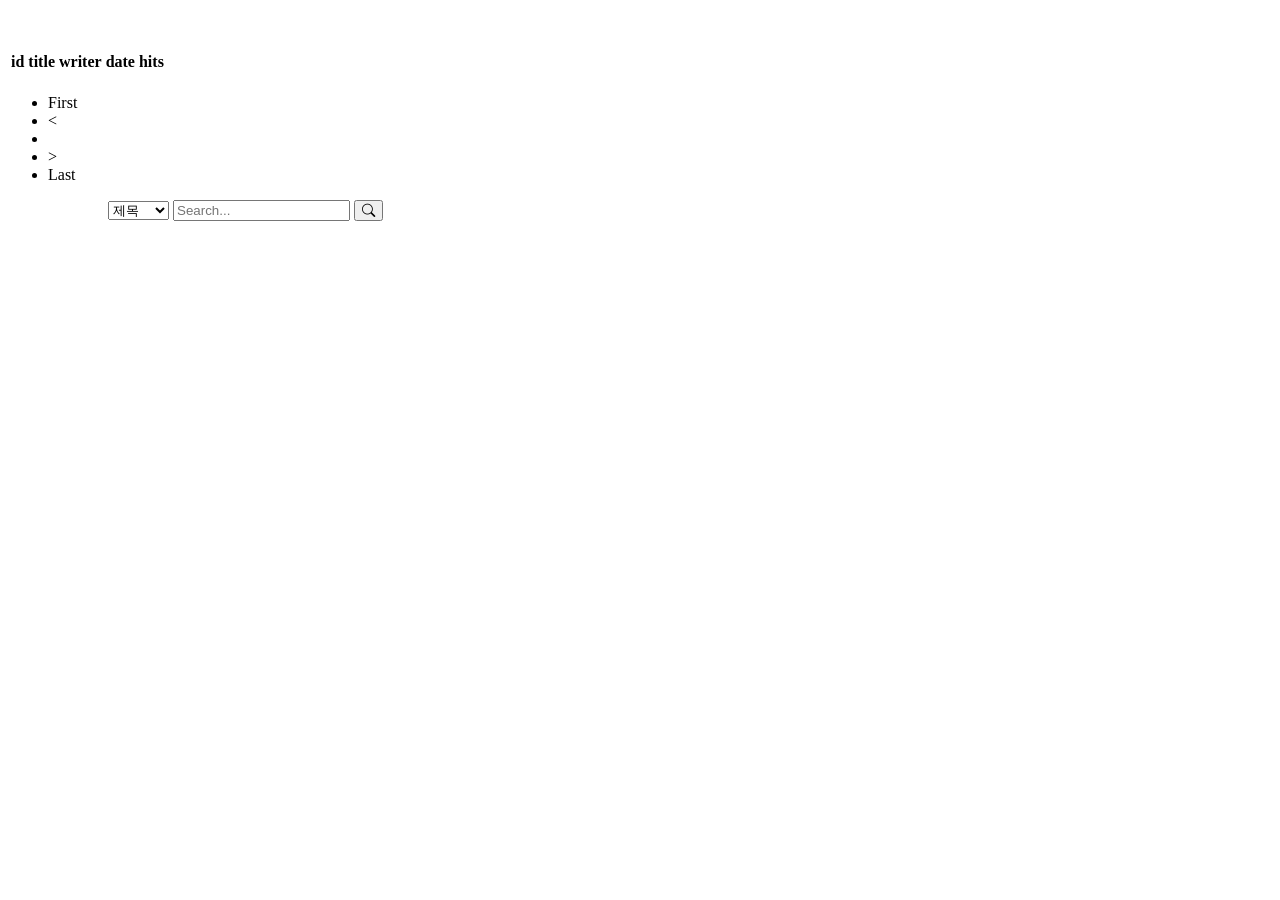
<file: src/main/resources/templates/boardPages/boardList.html>
<!DOCTYPE html>
<html lang="en" xmlns:th="http://www.thymeleaf.org">
<head>
    <meta charset="UTF-8">
    <title>list</title>
    <link rel="stylesheet" th:href="@{/css/bootstrap.min.css}">
    <link rel="stylesheet" href="https://cdn.jsdelivr.net/npm/bootstrap-icons@1.9.1/font/bootstrap-icons.css">
    <style>
        #board-list {
            width: 800px;
            margin-top: 50px;
        }
    </style>
</head>
<body>
<div class="container" id="board-list">
    <table class="table table-striped table-hover text-center">
        <tr>
            <th>id</th>
            <th>title</th>
            <th>writer</th>
            <th>date</th>
            <th>hits</th>
        </tr>
        <tr th:each="board: ${boardList}">
            <td th:text="${board.id}"></td>
            <td><a th:href="@{|/board/${board.id}|}" th:text="${board.boardTitle}"></a></td>
            <td th:text="${board.boardWriter}"></td>
            <td th:text="*{#temporals.format(board.boardCreatedTime, 'yyyy-MM-dd HH:mm:ss')}"></td>
            <td th:text="${board.boardHits}"></td>
        </tr>
    </table>
</div>

<div class="container">
    <ul class="pagination justify-content-center">
        <li class="page-item">
            <!--첫페이지 요청 링크-->
            <a class="page-link" th:href="@{/board(page=1)}">
                <span>First</span>
            </a>
        </li>

        <li th:class="${boardList.first} ? 'disabled'" class="page-item">
            <!--boardList.first: isFirst()
                boardList.number: getNumber()-->
            <a class="page-link" th:href="${boardList.first} ? '#' : @{/board(page=${boardList.number})}">
                <span><</span> <!-- < -->
            </a>
        </li>

        <!-- startPage ~ endPage 까지 숫자를 만들어주는 역할 -->
        <li th:each="page: ${#numbers.sequence(startPage, endPage)}"
            th:class="${page == boardList.number + 1} ? 'page-item active'" class="page-item">
            <a class="page-link" th:text="${page}" th:href="@{/board/search(page=${page},q=${pageDTO.q},type=${pageDTO.type})}"></a>
        </li>

        <!-- 다음 페이지 요청
            현재 3페이지를 보고 있다면 다음 페이지는 4페이지임.
            getNumber() 값은 2임.
            따라서 4페이지를 보고 싶다면 getNumber()+2를 해야 컨트롤러에 4를 요청할 수 있음. -->
        <li th:class="${boardList.last} ? 'disabled'">
            <a class="page-link" th:href="${boardList.last} ? '#' : @{/board(page=${boardList.number + 2})}">
                <span>&gt;</span>
            </a>
        </li>

        <li class="page-item">
            <a class="page-link" th:href="@{/board(page=${boardList.totalPages})}">
                <span>Last</span>
            </a>
        </li>
    </ul>
</div>

<!--검색창-->
<form action="/board/search" class="col-12 col-lg-auto mb-3 mb-lg-0 me-lg-3" role="search" style="
    width: 500px;
    padding-left: 100px;
    left: 0px;
">
    <div class="input-group">
        <select name="type" class="form-select">
            <option value="boardTitle" selected>제목</option>
            <option value="boardWriter">작성자</option>
            <option value="boardContents">내용</option>
        </select>
        <input type="search" name="q" class="form-control form-control-dark text-bg-dark"
               placeholder="Search..."
               aria-label="Search" value="">
        <button class="btn btn-outline-dark"><i class="bi bi-search"></i></button>
    </div>
</form>


</body>
</html>
</file>
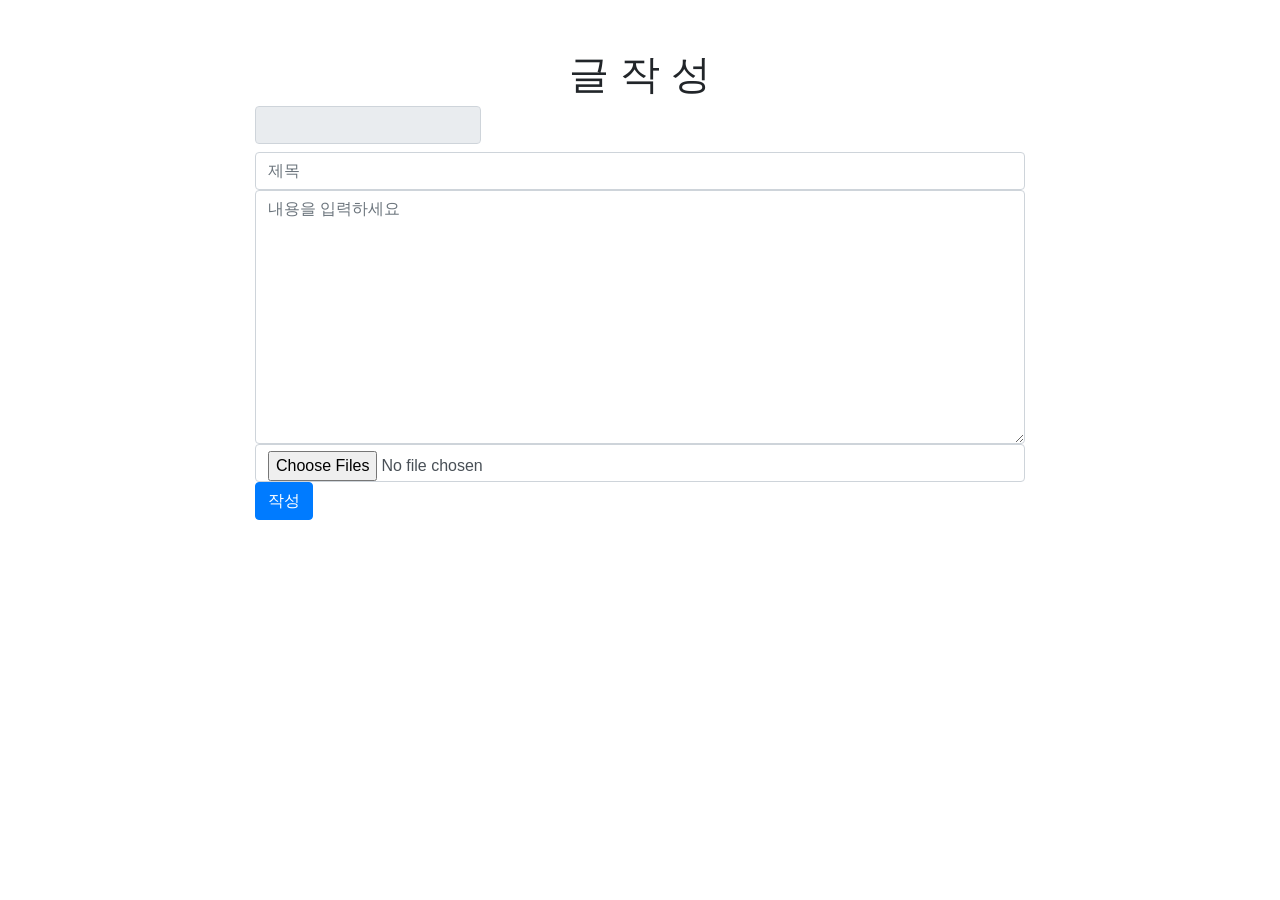
<file: src/main/resources/templates/boardPages/boardSave.html>
<!DOCTYPE html>
<html lang="en" xmlns:th="http://www.thymeleaf.org">
<head>
    <meta charset="UTF-8">
    <title>save</title>
    <style>
        #write-form {
            width: 800px;
            margin-top: 50px;
        }
    </style>
<!--    <link rel="stylesheet" th:href="@{/css/bootstrap.min.css}">-->
<!--    bootstrap 사용-->
    <link rel="stylesheet" href="https://stackpath.bootstrapcdn.com/bootstrap/4.3.1/css/bootstrap.min.css"
          integrity="sha384-ggOyR0iXCbMQv3Xipma34MD+dH/1fQ784/j6cY/iJTQUOhcWr7x9JvoRxT2MZw1T" crossorigin="anonymous">


</head>
<body>
<div class="container" id="write-form">
    <h1 style="text-align: center"> 글 작 성 </h1>
    <form action="/board/save" method="post" enctype="multipart/form-data">
        <label>
            <input type="text" name="boardWriter" class="form-control" th:value="${session.member.memberEmail}" readonly>
        </label>
        <input type="text" name="boardTitle" class="form-control" placeholder="제목">
        <textarea name="boardContents" cols="30" rows="10" class="form-control" placeholder="내용을 입력하세요"></textarea>
        <input type="file" name="boardFile" class="form-control" multiple>
        <input type="submit" value="작성" class="btn btn-primary">
    </form>
</div>
</body>
</html>
</file>
